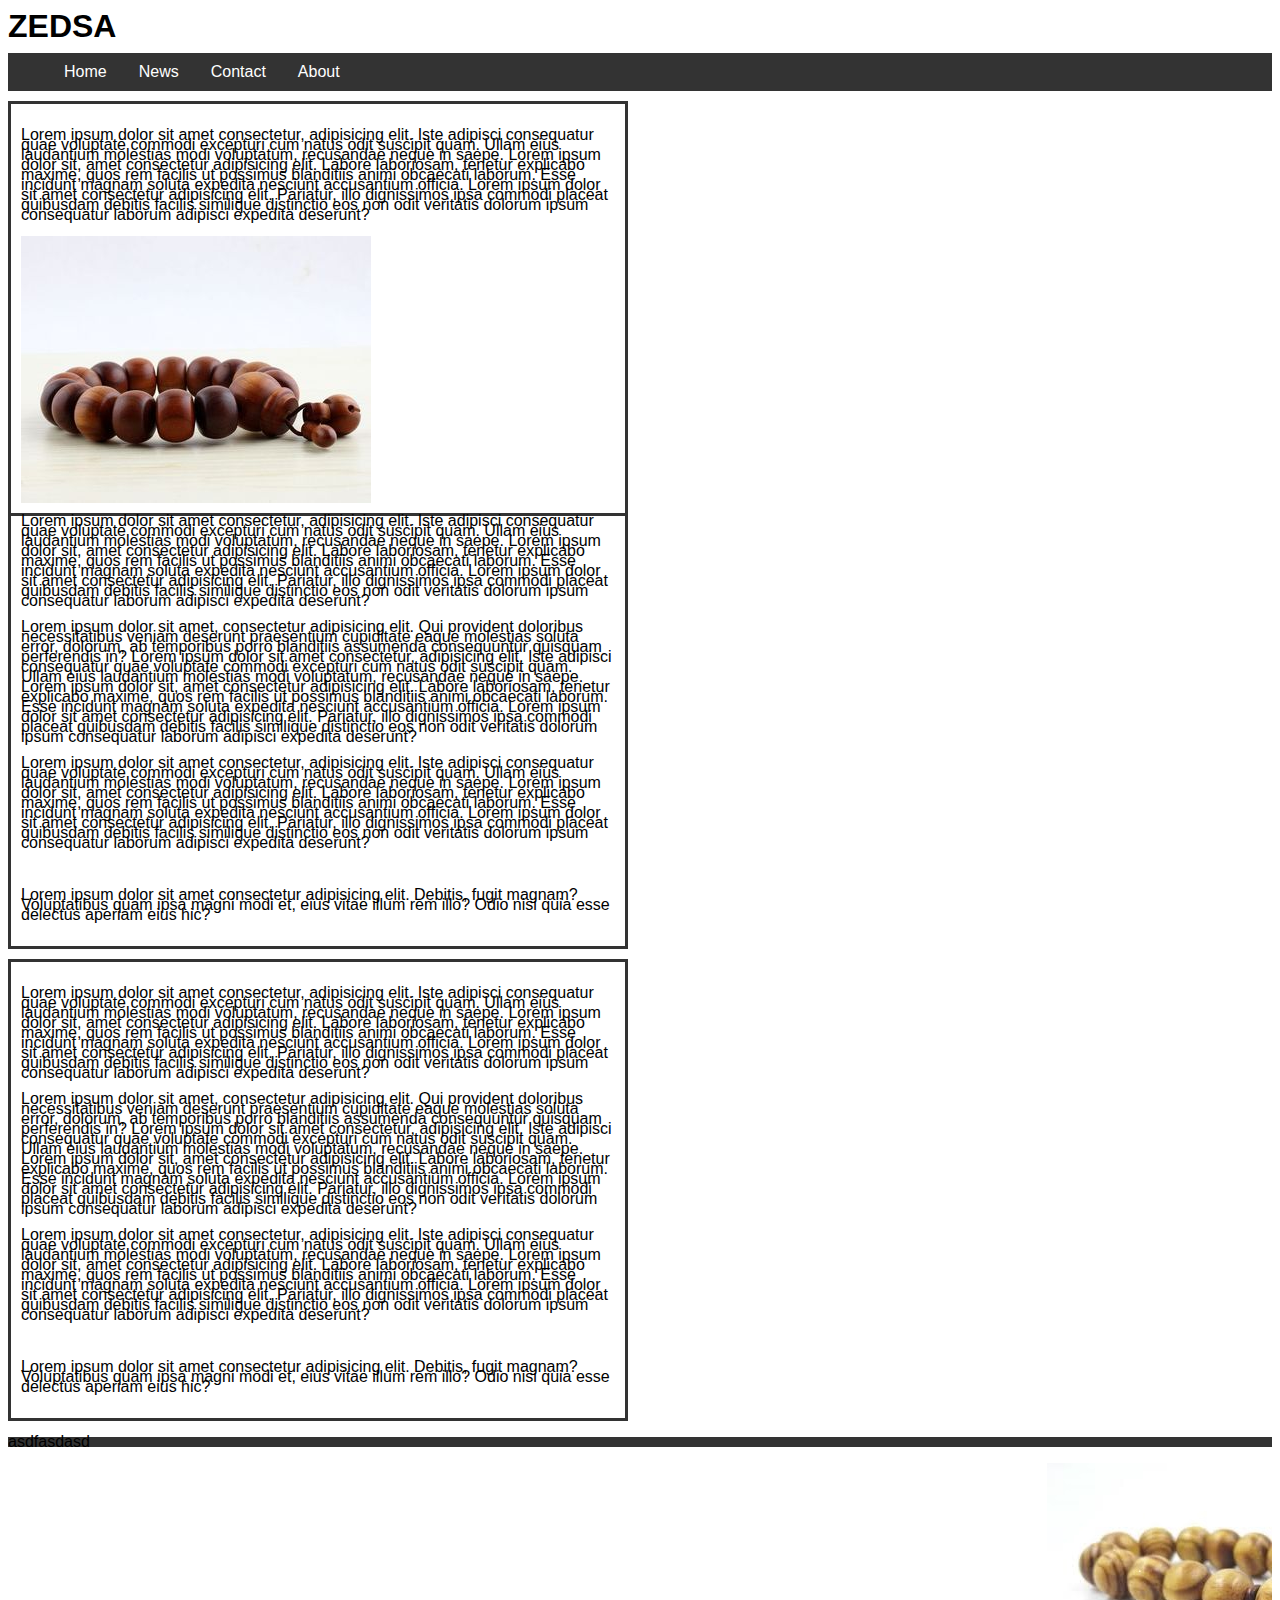
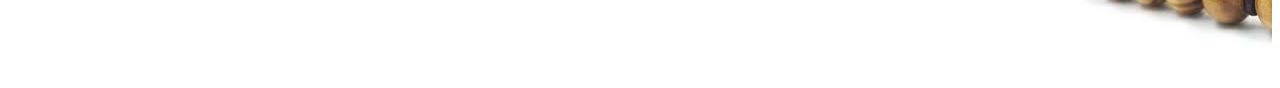
<file: index.html>
<!DOCTYPE html>
<html>

<head>
    <title> ZEDSA - </title>
    <link rel="stylesheet" href="style.css">
</head>

<body>
    <header>
        <div class="box-1">
            <h1 id="header">ZEDSA</h1>
        </div>
    </header>
    <main>
        <div id="main">
            <div id="nav">
                <ul>
                    <li><a class="active" href="index.html">Home</a></li>
                    <li><a href="#news">News</a></li>
                    <li><a href="Contact.html">Contact</a></li>
                    <li><a href="About.html">About</a></li>
                </ul>
            </div>
            <div class="container">
                <p>Lorem ipsum dolor sit amet consectetur, adipisicing elit. Iste adipisci consequatur quae voluptate
                    commodi excepturi cum natus odit suscipit quam. Ullam eius laudantium molestias modi voluptatum,
                    recusandae neque in saepe.
                    Lorem ipsum dolor sit, amet consectetur adipisicing elit. Labore laboriosam, tenetur explicabo
                    maxime, quos rem facilis ut possimus blanditiis animi obcaecati laborum. Esse incidunt magnam soluta
                    expedita nesciunt accusantium officia.
                    Lorem ipsum dolor sit amet consectetur adipisicing elit. Pariatur, illo dignissimos ipsa commodi
                    placeat quibusdam debitis facilis similique distinctio eos non odit veritatis dolorum ipsum
                    consequatur laborum adipisci expedita deserunt?</p>
                <img src="Kraal1.jpg">
            </div>
            <div class="container2">
                <p>Lorem ipsum dolor sit amet consectetur, adipisicing elit. Iste adipisci consequatur quae voluptate
                    commodi excepturi cum natus odit suscipit quam. Ullam eius laudantium molestias modi voluptatum,
                    recusandae neque in saepe.
                    Lorem ipsum dolor sit, amet consectetur adipisicing elit. Labore laboriosam, tenetur explicabo
                    maxime, quos rem facilis ut possimus blanditiis animi obcaecati laborum. Esse incidunt magnam soluta
                    expedita nesciunt accusantium officia.
                    Lorem ipsum dolor sit amet consectetur adipisicing elit. Pariatur, illo dignissimos ipsa commodi
                    placeat quibusdam debitis facilis similique distinctio eos non odit veritatis dolorum ipsum
                    consequatur laborum adipisci expedita deserunt?</p>
                <p>Lorem ipsum dolor sit amet, consectetur adipisicing elit. Qui provident doloribus necessitatibus
                    veniam deserunt praesentium cupiditate eaque molestias soluta error, dolorum, ab temporibus porro
                    blanditiis assumenda consequuntur quisquam perferendis in?
                    Lorem ipsum dolor sit amet consectetur, adipisicing elit. Iste adipisci consequatur quae voluptate
                    commodi excepturi cum natus odit suscipit quam. Ullam eius laudantium molestias modi voluptatum,
                    recusandae neque in saepe.
                    Lorem ipsum dolor sit, amet consectetur adipisicing elit. Labore laboriosam, tenetur explicabo
                    maxime, quos rem facilis ut possimus blanditiis animi obcaecati laborum. Esse incidunt magnam soluta
                    expedita nesciunt accusantium officia.
                    Lorem ipsum dolor sit amet consectetur adipisicing elit. Pariatur, illo dignissimos ipsa commodi
                    placeat quibusdam debitis facilis similique distinctio eos non odit veritatis dolorum ipsum
                    consequatur laborum adipisci expedita deserunt?</p>
                <p>Lorem ipsum dolor sit amet consectetur, adipisicing elit. Iste adipisci consequatur quae voluptate
                    commodi excepturi cum natus odit suscipit quam. Ullam eius laudantium molestias modi voluptatum,
                    recusandae neque in saepe.
                    Lorem ipsum dolor sit, amet consectetur adipisicing elit. Labore laboriosam, tenetur explicabo
                    maxime, quos rem facilis ut possimus blanditiis animi obcaecati laborum. Esse incidunt magnam soluta
                    expedita nesciunt accusantium officia.
                    Lorem ipsum dolor sit amet consectetur adipisicing elit. Pariatur, illo dignissimos ipsa commodi
                    placeat quibusdam debitis facilis similique distinctio eos non odit veritatis dolorum ipsum
                    consequatur laborum adipisci expedita deserunt?</p>
                <br>
                <p>Lorem ipsum dolor sit amet consectetur adipisicing elit. Debitis, fugit magnam? Voluptatibus quam
                    ipsa magni modi et, eius vitae illum rem illo? Odio nisi quia esse delectus aperiam eius hic?</p>
            </div>
            <div class="container3">
                <p>Lorem ipsum dolor sit amet consectetur, adipisicing elit. Iste adipisci consequatur quae voluptate
                    commodi excepturi cum natus odit suscipit quam. Ullam eius laudantium molestias modi voluptatum,
                    recusandae neque in saepe.
                    Lorem ipsum dolor sit, amet consectetur adipisicing elit. Labore laboriosam, tenetur explicabo
                    maxime, quos rem facilis ut possimus blanditiis animi obcaecati laborum. Esse incidunt magnam soluta
                    expedita nesciunt accusantium officia.
                    Lorem ipsum dolor sit amet consectetur adipisicing elit. Pariatur, illo dignissimos ipsa commodi
                    placeat quibusdam debitis facilis similique distinctio eos non odit veritatis dolorum ipsum
                    consequatur laborum adipisci expedita deserunt?</p>
                <p>Lorem ipsum dolor sit amet, consectetur adipisicing elit. Qui provident doloribus necessitatibus
                    veniam deserunt praesentium cupiditate eaque molestias soluta error, dolorum, ab temporibus porro
                    blanditiis assumenda consequuntur quisquam perferendis in?
                    Lorem ipsum dolor sit amet consectetur, adipisicing elit. Iste adipisci consequatur quae voluptate
                    commodi excepturi cum natus odit suscipit quam. Ullam eius laudantium molestias modi voluptatum,
                    recusandae neque in saepe.
                    Lorem ipsum dolor sit, amet consectetur adipisicing elit. Labore laboriosam, tenetur explicabo
                    maxime, quos rem facilis ut possimus blanditiis animi obcaecati laborum. Esse incidunt magnam soluta
                    expedita nesciunt accusantium officia.
                    Lorem ipsum dolor sit amet consectetur adipisicing elit. Pariatur, illo dignissimos ipsa commodi
                    placeat quibusdam debitis facilis similique distinctio eos non odit veritatis dolorum ipsum
                    consequatur laborum adipisci expedita deserunt?</p>
                <p>Lorem ipsum dolor sit amet consectetur, adipisicing elit. Iste adipisci consequatur quae voluptate
                    commodi excepturi cum natus odit suscipit quam. Ullam eius laudantium molestias modi voluptatum,
                    recusandae neque in saepe.
                    Lorem ipsum dolor sit, amet consectetur adipisicing elit. Labore laboriosam, tenetur explicabo
                    maxime, quos rem facilis ut possimus blanditiis animi obcaecati laborum. Esse incidunt magnam soluta
                    expedita nesciunt accusantium officia.
                    Lorem ipsum dolor sit amet consectetur adipisicing elit. Pariatur, illo dignissimos ipsa commodi
                    placeat quibusdam debitis facilis similique distinctio eos non odit veritatis dolorum ipsum
                    consequatur laborum adipisci expedita deserunt?</p>
                <br>
                <p>Lorem ipsum dolor sit amet consectetur adipisicing elit. Debitis, fugit magnam? Voluptatibus quam
                    ipsa magni modi et, eius vitae illum rem illo? Odio nisi quia esse delectus aperiam eius hic?</p>
            </div>

        </div>
    </main>
    <footer>
        <p>asdfasdasd</p>
        <img src="kraal2.jpg" align="right">

    </footer>
</body>

</html>
</file>
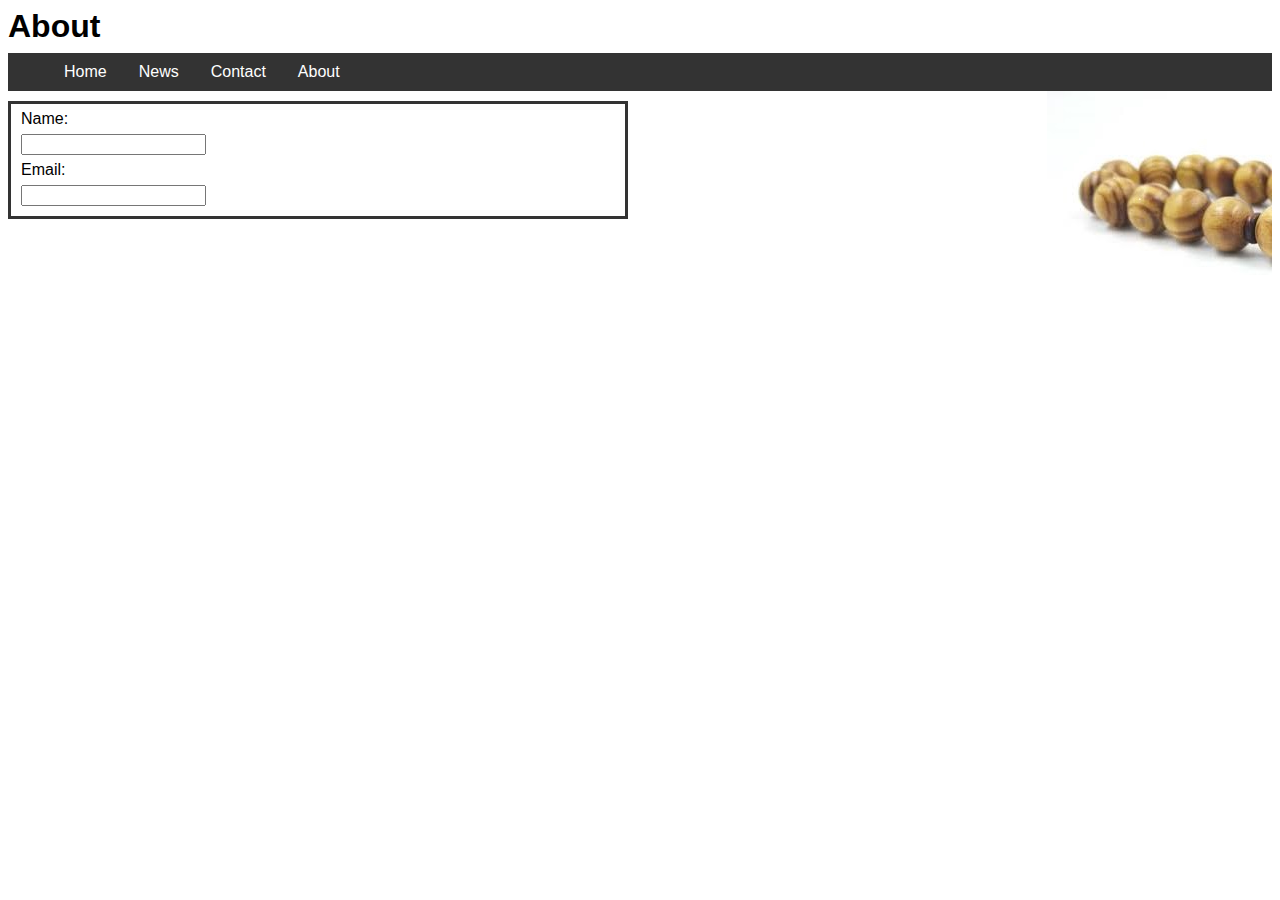
<file: About.html>
<!DOCTYPE html>
<html>

<head>
  <title> ZEDSA - </title>
  <link rel="stylesheet" href="style.css">
</head>

<body>
  <header>
    <div class="box-1">
      <h1>About</h1>
    </div>
  </header>
  <main>
    <ul>
      <li><a class="active" href="index.html">Home</a></li>
      <li><a href="#news">News</a></li>
      <li><a href="Contact.html">Contact</a></li>
      <li><a href="About.html">About</a></li>
    </ul>

    <container class="container">
      <form>
        <label for="name">Name:</label><br><br>
        <input type="text" id="name" name="name"><br><br>
        <label for="email">Email:</label><br><br>
        <input type="email">
      </form>
    </container>


  </main>
  <footer>

    <div class="ZEDSA">

    </div>
    <div>
      <img src="kraal2.jpg" align="right">
    </div>

  </footer>
</body>

</html>
</file>
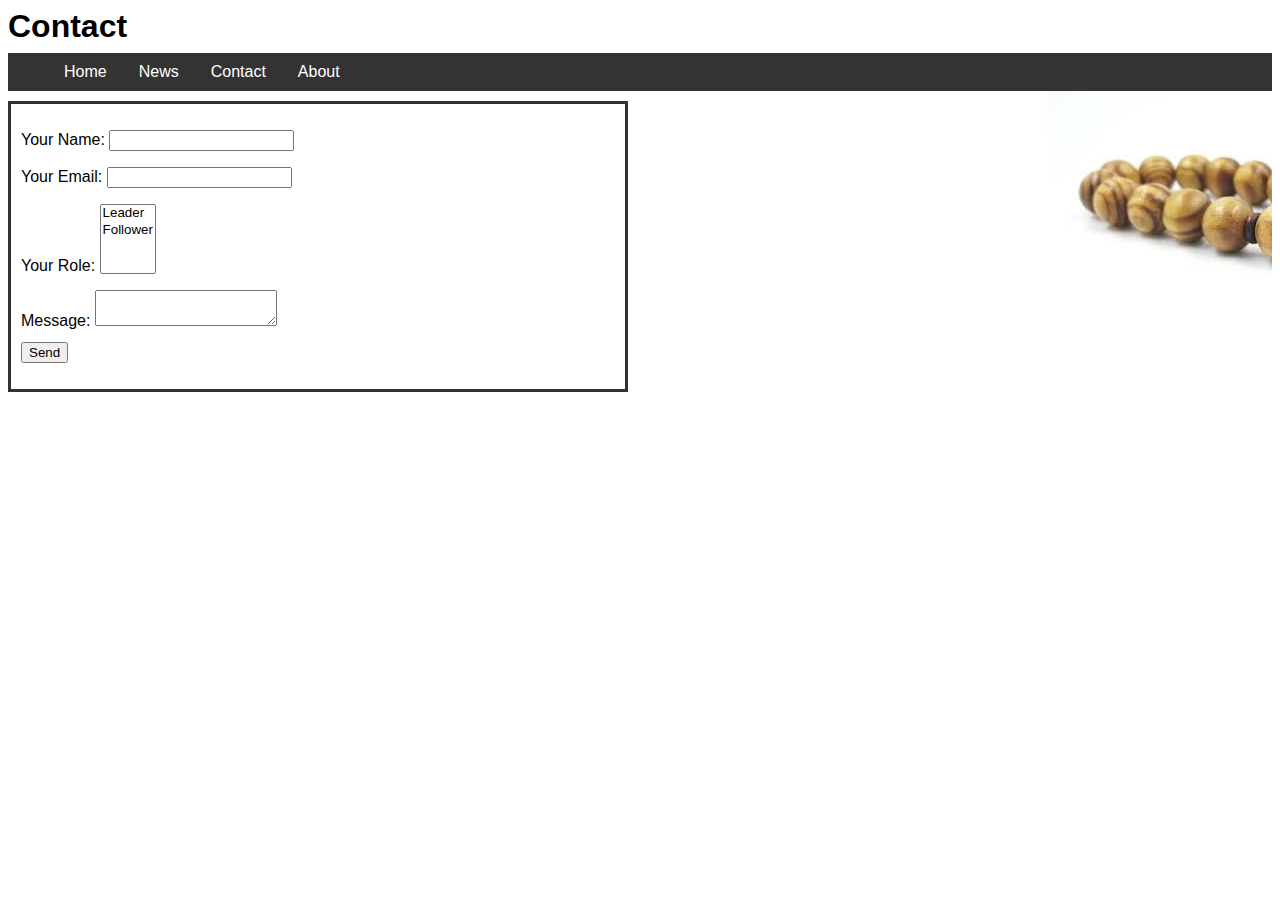
<file: Contact.html>
<!DOCTYPE html>
<html>

<head>
  <title> ZEDSA - </title>
  <link rel="stylesheet" href="style.css">
</head>

<body>
  <header>
    <div class="box-1">
      <h1>Contact</h1>
    </div>
  </header>
  <main>
    <ul>
      <li><a class="active" href="index.html">Home</a></li>
      <li><a href="#news">News</a></li>
      <li><a href="Contact.html">Contact</a></li>
      <li><a href="About.html">About</a></li>
    </ul>

    <container class="container">
      <form>

        <form name="contact" method="POST" data-netlify="true">
          <p>
            <label>Your Name: <input type="text" name="name" /></label>
          </p>
          <p>
            <label>Your Email: <input type="email" name="email" /></label>
          </p>
          <p>
            <label>Your Role: <select name="role[]" multiple>
                <option value="leader">Leader</option>
                <option value="follower">Follower</option>
              </select></label>
          </p>
          <p>
            <label>Message: <textarea name="message"></textarea></label>
          </p>
          <p>
            <button type="submit">Send</button>
          </p>
        </form>

      </form>
    </container>


  </main>
  <footer>

    <div class="ZEDSA">

    </div>
    <div>
      <img src="kraal2.jpg" align="right">
    </div>

  </footer>
</body>

</html>
</file>
<file: style.css>
body{
    background-color: white;
    color: black;
    font: normal 13px 'Segoe UI', Tahoma, Geneva, Verdana, sans-serif;
    line-height: 1em;
}

.header{
    font-size: 60px;
    border:solid black;
    padding: 30px;
    margin: 10px;
    margin-right: 1200px;
}

ul {
    list-style-type: none;
    margin: 0;
    margin-right: 0px;
    padding: 10;
    overflow: hidden;
    background-color: #333;
}
  
li {
    float: left;
}
  
li a {
    display: block;
    color: white;
    text-align: center;
    padding: 14px 16px;
    text-decoration: none;
}
  
li a:hover {
    background-color: #111;
}

.container{
    border: solid #333;
    margin-top: 10px; 
    padding: 10px;
    width: 47%;
    float: left;
    
}

.container2{
    border: solid #333;
    margin-top: 10px; 
    padding: 10px;
    width: 47%;
    float: r;
}

.container3{
    border: solid #333;
    margin-top: 10px; 
    padding: 10px;
    width: 47%;
    
    
}


.kraal2{
    object-position: bottom;
}

footer{
    background-color: #333;
}



@media (min-width: 1240px) {
    body{
    font-size: 16px;
    line-height: 10px;
    }      
    {
        h1{
            width: 16px;

        }
    } 
}
</file>
